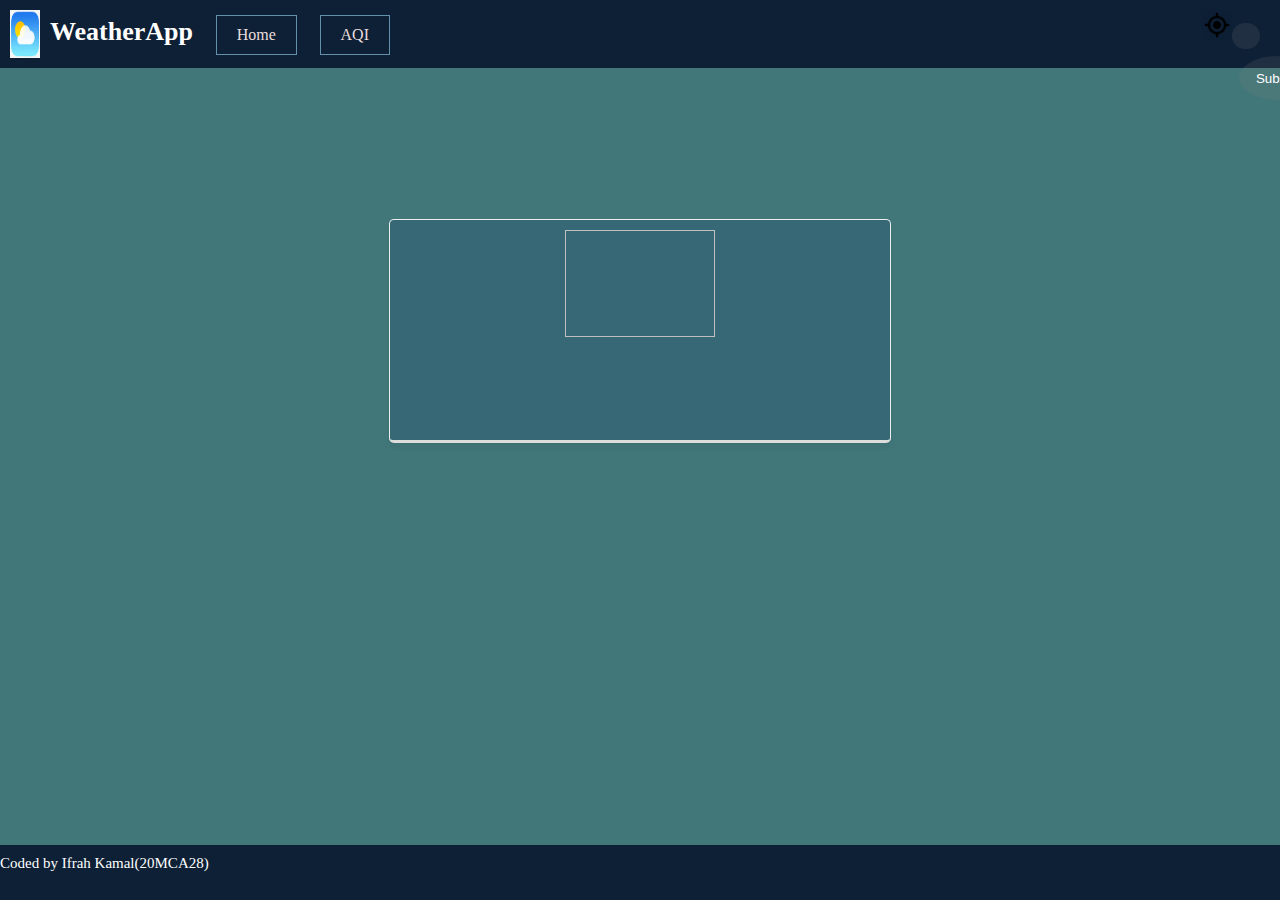
<file: index.html>
<!Doctype=html>
<html lang="en">
    <head>
    <meta charset="UTF-8">
    <meta name="viewport" content="width=device-width, initial-scale=1.0">
   <link rel='stylesheet' href='./weather.css'>
   <link href="https://fonts.googleapis.com/icon?family=Material+Icons" rel="stylesheet">
    <title>
        Weather App
    </title>
</head>
<body onload="getLocation(event)">
    <header id='we'>
        <img  class='icon1' src='./images/weatherApp.jfif'>
       <h1>WeatherApp</h1>
       <div class='menu'>
           <ul>
           <li> <a href="./WeatherUpdate.html" >Home</a></li>
           <li> <a href="./airQuality.html" class="active">AQI</a></li>
            </ul>
       </div>
        <div class='search'>
        <input id='btn' type="image" name="GeoLocate" src="./images/geolocate.jpg"  alt="geolocate me" onclick="getLocation(event)"> 
    <form>   
   <input id='city' placeholder="Enter City" type="text">
   <input id='submit' type="submit">
    </form>
    </div>
</header>
    <h1 id='city1'></h1>
    <div class='container'>
    <div class=card>
        <div class='temp'>
    <img  class="icon">
    <h2 id='temp'></h2>
        </div>
    <p id="description"></p>
    <p id='humidity'></p>
    <p id='Wind'></p>
     </div>
    </div>
    <footer>
        Coded by Ifrah Kamal(20MCA28)
    </footer>
    <script src='./main.js'></script>
</body>
</html>
</file>
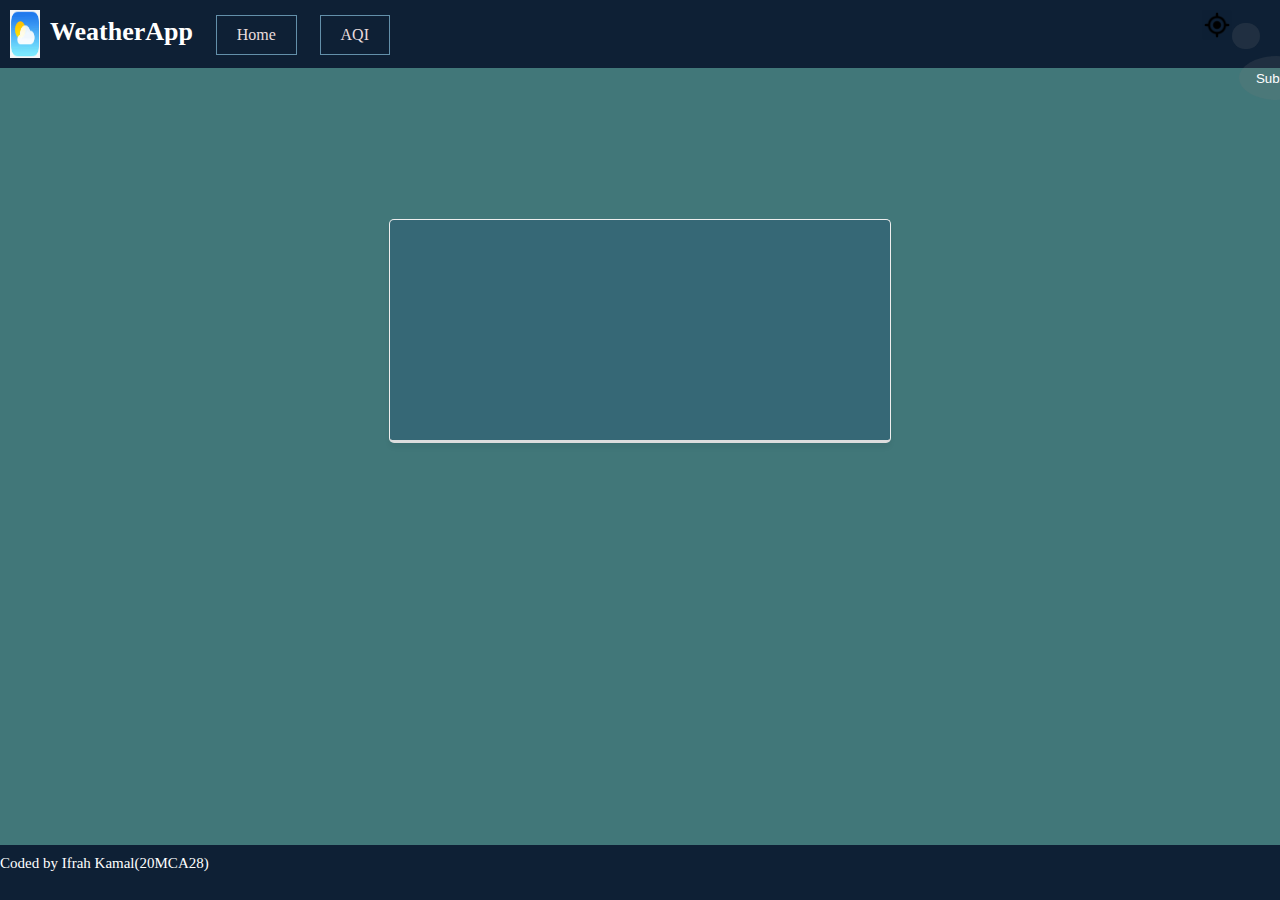
<file: airQuality.html>
<!Doctype=html>
<html lang="en">
    <head>
    <meta charset="UTF-8">
    <meta name="viewport" content="width=device-width, initial-scale=1.0">
    <title>
       Air Quality
    </title>
    <script src='./location.js'> </script>
    <link rel="stylesheet" href='./weather.css'>   
</head>
<body onload="getLocation(event)">
    <header id='we'>
        <img  class='icon1' src='./images/weatherApp.jfif'>
        <h1>WeatherApp</h1>
        <div class='menu'>
            <ul>
            <li> <a href="./index.html" >Home</a></li>
            <li> <a href="./airQuality.html" class="active">AQI</a></li>
             </ul>
        </div>
        <div class='search'>
        <input id='btn' type="image" name="GeoLocate" src="./images/geolocate.jpg"  alt="geolocate me" onclick="getLocation(event)"> 
    <form>   
   <input id='city' placeholder="Enter City" type="text">
   <input id='submit' type="submit" onclick="geo(event)">
    </form>
    </div>
    </header>
    <h1 id='city1'></h1>
    <div class='container'>
    <div class='card'>
         <p id='aqi'></p>
         <p id='des'></p>
         <p id='comp'></p>
         <p id='co'></p>
         <p id='so2'></p>
         <p id='no'></p>
         </div>
    </div>
    <footer>
        Coded by Ifrah Kamal(20MCA28)
    </footer>
</body>
</html>
</file>
<file: weather.css>
body{
  margin:0%;
  background: #0c5153c7;
  position: relative;
  color:blanchedalmond;
  background-size:cover;
  background-repeat: no-repeat
}
.container{
  height: 65vh;
  margin:auto;
  font-family: 'Open Sans', sans-serif;
  color:white;
  font-size: 120%;

  
}
.card{
  background-color: rgba(10, 43, 109, 0.2);
  margin: auto;
  margin-top: 25mm;
  padding: 10px 25px;
  min-height: 200px;
  width:450px;
  border-radius: 5px;
  border: 1px solid #eee;
  border-bottom: 3px solid #ddd;
  transition: 0.3s;
  line-height: 10px;
  box-shadow: 0px 5px 5px rgba(0,0,0,0.05);
}

#city{
    border: none;
  outline: none;
  padding: 0.4em 1em;
  border-radius: 24px;
  background: #7c7c7c2b;
  color: white;
  font-family: inherit;
  font-size: 105%;
  width: calc(100% - 100px);  
}
#submit{
    margin: 0.5em;
    border-radius: 100%;
    border: none;
    height: 44px;
    width: 75px;
    outline: none;
    background: #7c7c7c2b;
    color: white;
    cursor: pointer;
    transition: 0.2s ease-in-out;
}
header{
  display: flex;
  background-color:rgb(14, 32, 53);
  color:white;
  font-size: small;
  flex-direction: row;
  
}
footer{
  position: absolute;
  bottom: 0;
  width: 100%;
  height: 5%;
  padding: 10px 0 0 0;
  background-color:rgb(14, 32, 53);
  color:white;
  font-family: cursive;
  font-size: 15;
  
}
.icon1{
  width: 30px;
  margin: 10px;
}
.search{
  display: flex;
  justify-content: space-between;
  align-items:baseline;
  margin-bottom: 10mm;
  margin-left: 210mm;
  width: 100%;
  height: 30px;

}
#btn{
  margin-top:10px;
  margin-left:17mm;
  width: 35px;
  height: 30px;
}
#city1{
  margin-top: 15mm;
  margin-left:155mm;
  place-content: center;
  font-size: 50;
  color:beige;
  font-weight:bolder;
  font-family: Georgia, 'Times New Roman', Times, serif;
}
.icon{
  width: 150px;
}

.temp{
  display: flex;
  font-size: 43;
  font-weight: 100;
  justify-self:center;
}

ul{
  display: flex;
  justify-content: space-between;
    list-style-type: none;
    margin: 0;
    padding: 0;
  
}
li{
  margin-top: 10%;
  margin-left: 15%;
}
a:link, a:visited {

  color: rgb(233, 221, 221);
   font-size: medium;
   border: 1px solid rgb(99, 144, 170);
  padding: 10px 20px;
  text-align: center;
  text-decoration: none;
  display: inline-block;
}

a:hover, a:active {
  background-color: rgb(193, 218, 193);
  color: white;
}
</file>
